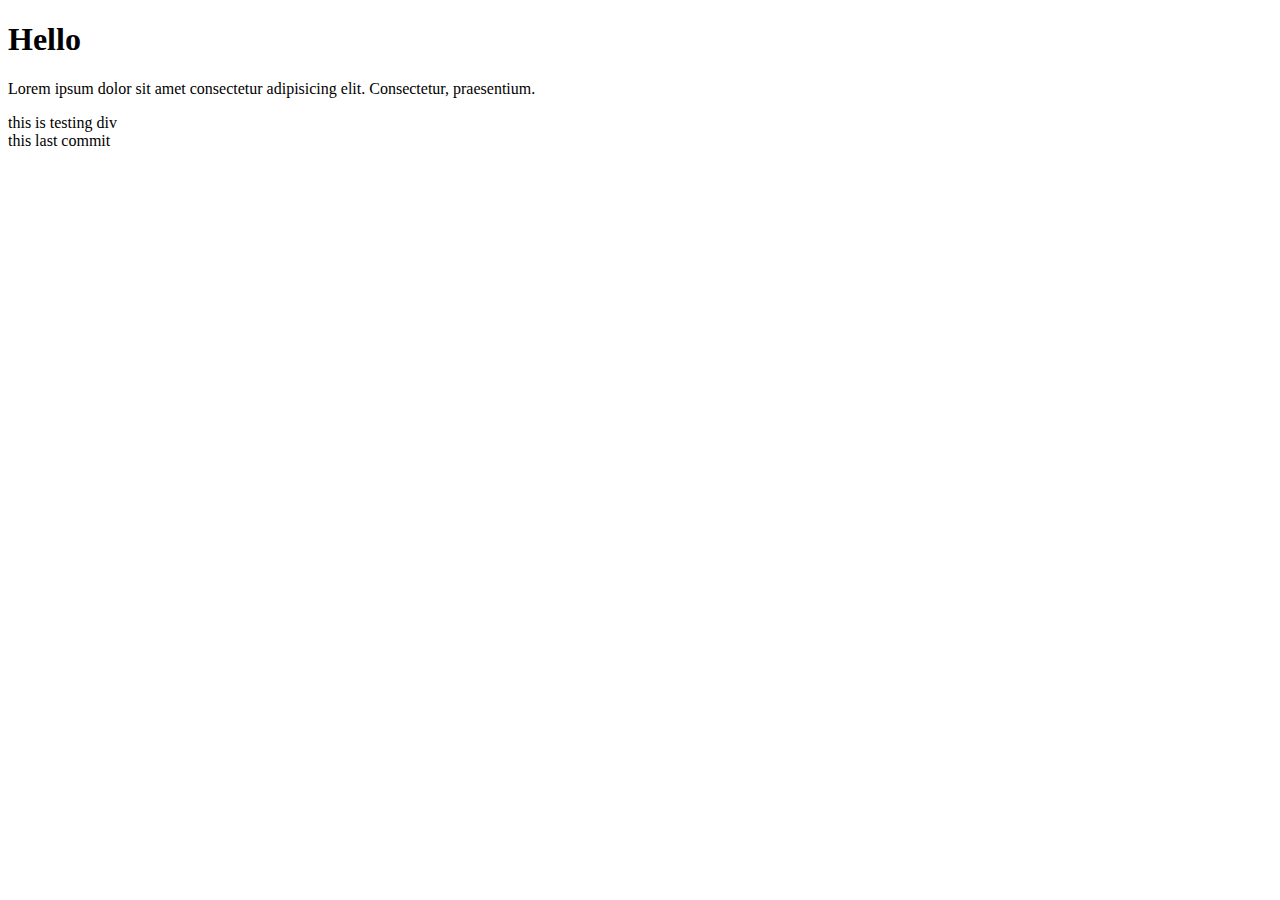
<file: index.html>
<!DOCTYPE html>
<html lang="en">
<head>
    <meta charset="UTF-8">
    <meta http-equiv="X-UA-Compatible" content="IE=edge">
    <meta name="viewport" content="width=device-width, initial-scale=1.0">
    <title>Document</title>
</head>
<body>
    <h1>Hello</h1>
    <p>Lorem ipsum dolor sit amet consectetur adipisicing elit. Consectetur, praesentium.</p>
    <div>this is testing div</div>
    <div>this last commit </div>
</body>
</html>
</file>
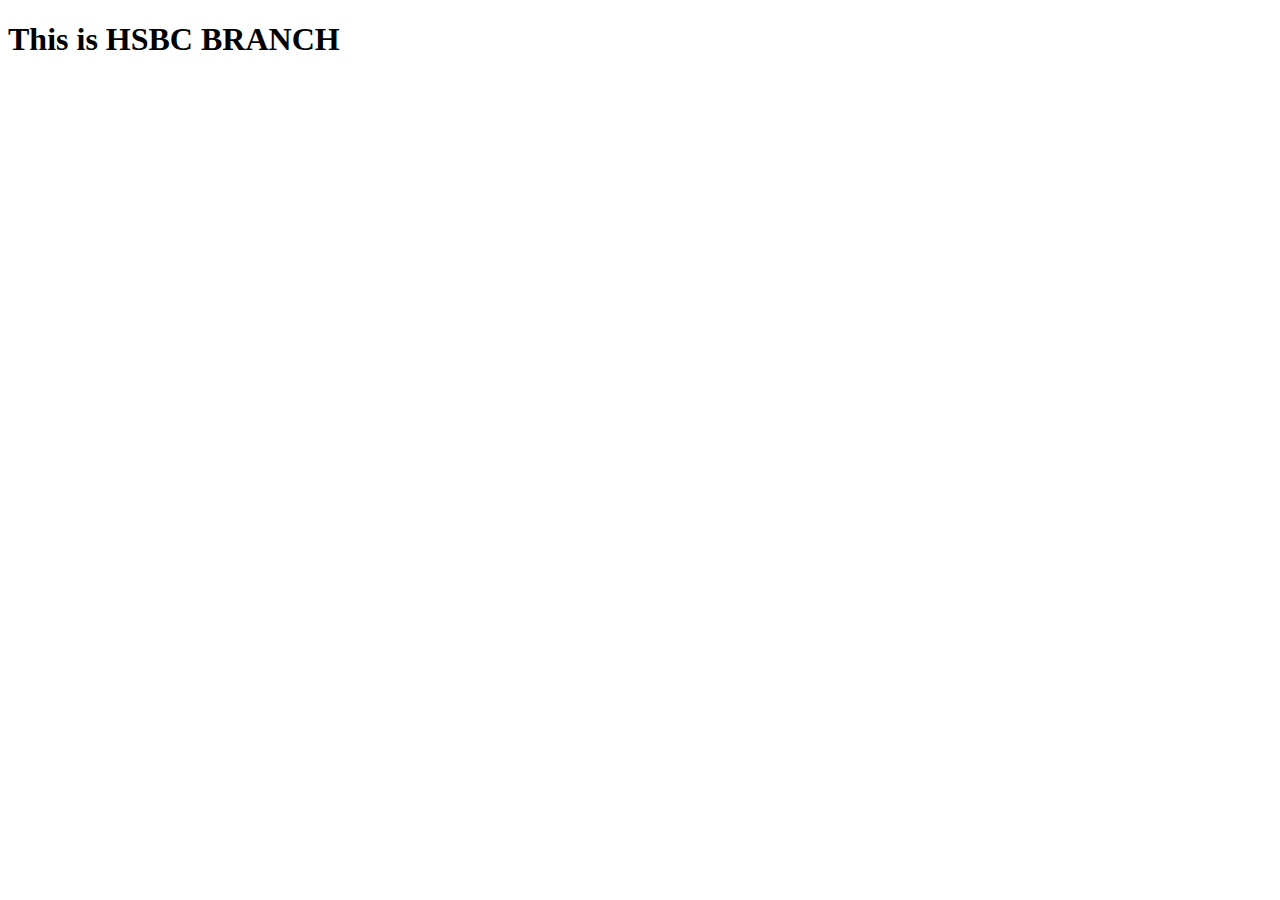
<file: evovle/myindex.html>
<!DOCTYPE html>
<html lang="en">
<head>
    <meta charset="UTF-8">
    <meta http-equiv="X-UA-Compatible" content="IE=edge">
    <meta name="viewport" content="width=device-width, initial-scale=1.0">
    <title>Document</title>
</head>
<body>
    <h1>This is HSBC BRANCH</h1>
</body>
</html>
</file>
